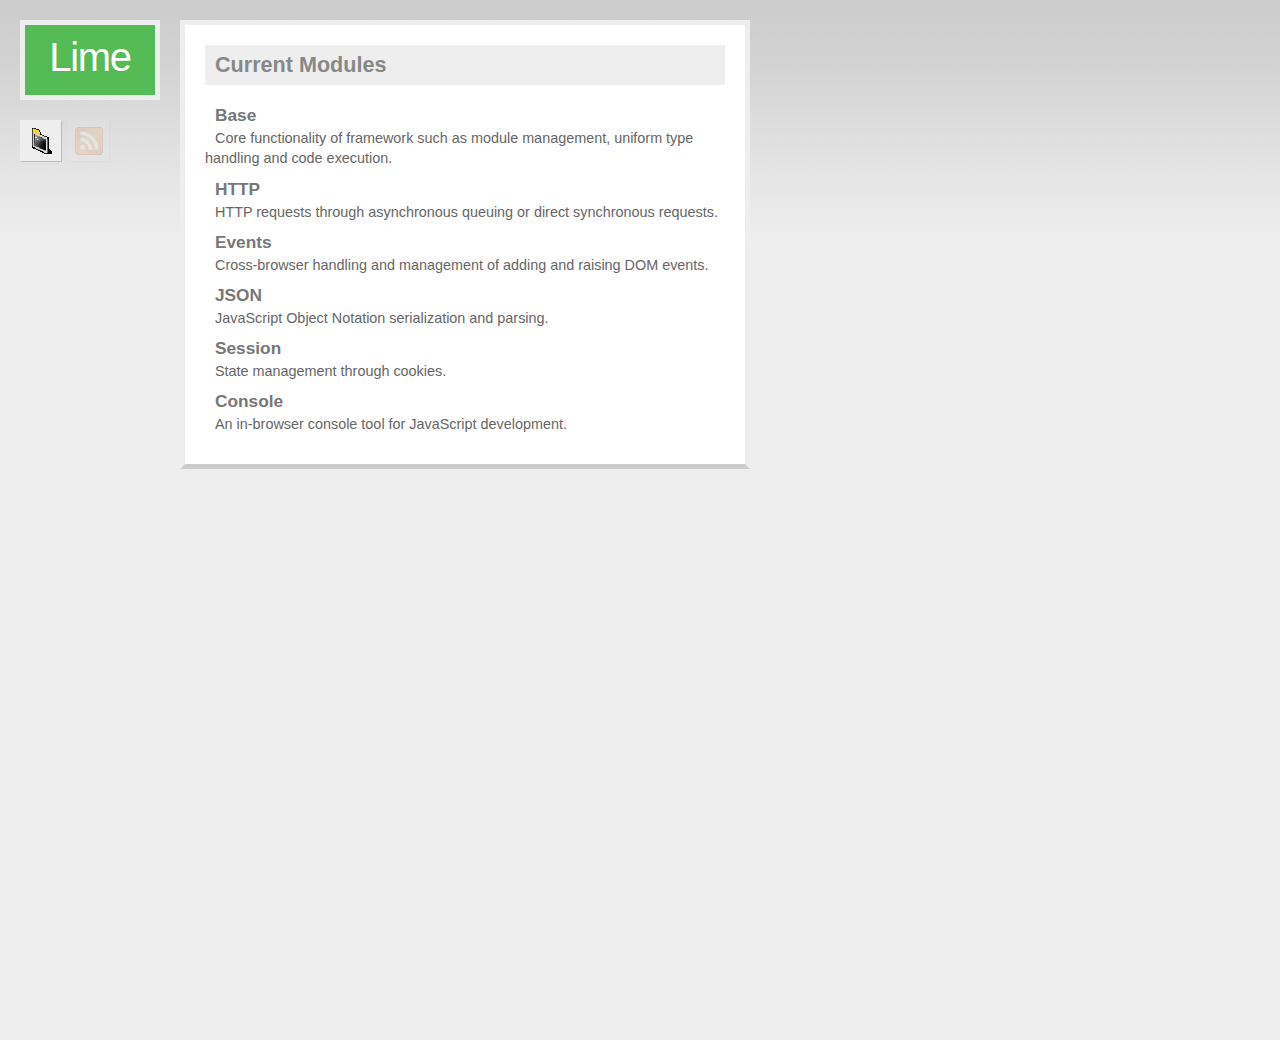
<file: index.htm>
<html>
  <head>

    <title>Lime - Lightweight Interactive Media Engine. Lime Is Much Easier!</title>
    <meta http-equiv="Content-Type" content="text/html; charset=UTF-8">

    <script type="text/javascript" src="src/base.js"></script>
    <script type="text/javascript" src="src/iframe.js"></script>
    <script type="text/javascript" src="src/testing.js"></script>

    <link rel="stylesheet" type="text/css" media="screen" href="css/base.css" />
    <link rel="stylesheet" type="text/css" media="screen" href="css/console.css" />
    <!--[if IE]><link rel="stylesheet" type="text/css" media="screen" href="css/ie.css" /><![endif]-->

  </head>
  <body>

    <h1>Lime</h1>

    <div class="icon">
      <img src="img/console.gif" width="40" height="40" />
      <img src="img/rss.gif" width="40" height="40" />
      <img src="img/note.gif" width="40" height="40" />
      <img src="img/mail.gif" width="40" height="40" />
      <img src="img/paint.gif" width="40" height="40" />
      <img src="img/chat.gif" width="40" height="40" />
      <img src="img/spell.gif" width="40" height="40" />
      <img src="img/weather.gif" width="40" height="40" />
    </div>

    <div class="info">

      <h2>Current Modules</h2>

      <h4>Base</h4>
      <p>Core functionality of framework such as module management, uniform type handling and code execution.</p>

      <h4>HTTP</h4>
      <p>HTTP requests through asynchronous queuing or direct synchronous requests.</p>

      <h4>Events</h4>
      <p>Cross-browser handling and management of adding and raising DOM events.</p>

      <h4>JSON</h4>
      <p>JavaScript Object Notation serialization and parsing.</p>

      <h4>Session</h4>
      <p>State management through cookies.</p>

      <h4>Console</h4>
      <p>An in-browser console tool for JavaScript development.</p>

    </div>

  </body>
</html>
</file>
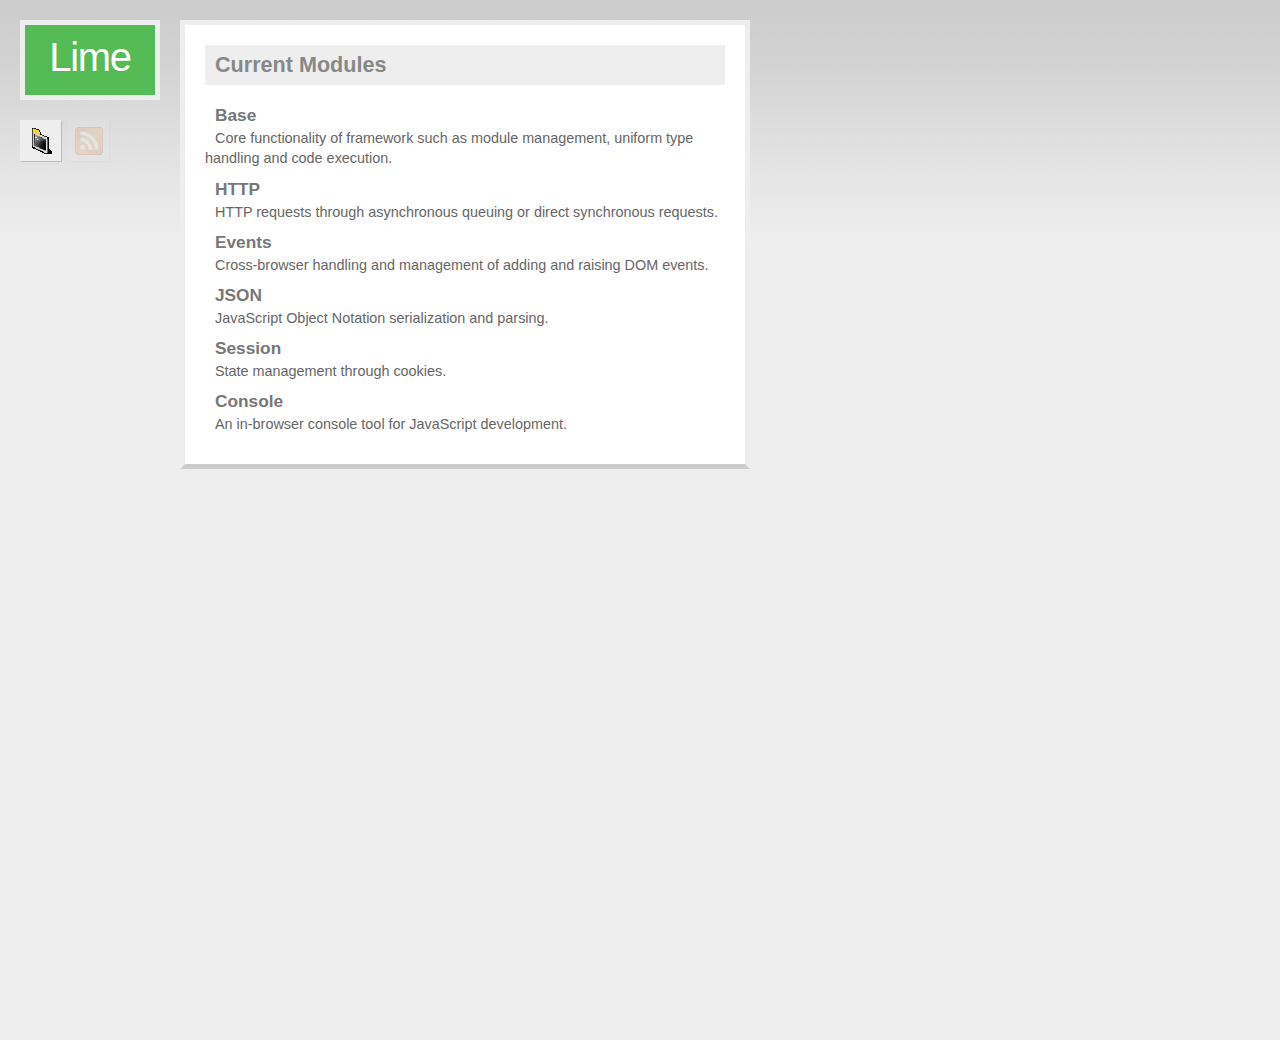
<file: trunk/index.htm>
<html>
	<head>

		<title>Lime - Lightweight Interactive Media Engine. Lime Is Much Easier!</title>
		<meta http-equiv="Content-Type" content="text/html; charset=UTF-8">

		<script type="text/javascript" src="src/base.js"></script>
		<script type="text/javascript" src="src/iframe.js"></script>
		<script type="text/javascript" src="src/testing.js"></script>

		<link rel="stylesheet" type="text/css" media="screen" href="css/base.css" />
		<link rel="stylesheet" type="text/css" media="screen" href="css/console.css" />
		<!--[if IE]><link rel="stylesheet" type="text/css" media="screen" href="css/ie.css" /><![endif]-->

	</head>
	<body>

		<h1>Lime</h1>

		<div class="icon">
			<img src="img/console.gif" width="40" height="40" />
			<img src="img/rss.gif" width="40" height="40" />
			<img src="img/note.gif" width="40" height="40" />
			<img src="img/mail.gif" width="40" height="40" />
			<img src="img/paint.gif" width="40" height="40" />
			<img src="img/chat.gif" width="40" height="40" />
			<img src="img/spell.gif" width="40" height="40" />
			<img src="img/weather.gif" width="40" height="40" />
		</div>

		<div class="info">

			<h2>Current Modules</h2>

			<h4>Base</h4>
			<p>Core functionality of framework such as module management, uniform type handling and code execution.</p>

			<h4>HTTP</h4>
			<p>HTTP requests through asynchronous queuing or direct synchronous requests.</p>

			<h4>Events</h4>
			<p>Cross-browser handling and management of adding and raising DOM events.</p>

			<h4>JSON</h4>
			<p>JavaScript Object Notation serialization and parsing.</p>

			<h4>Session</h4>
			<p>State management through cookies.</p>

			<h4>Console</h4>
			<p>An in-browser console tool for JavaScript development.</p>

		</div>

	</body>
</html>
</file>
<file: css/base.css>
body {background:#eee url('../img/bg.gif') repeat-x fixed; margin:0px; padding:20px; height:1000px;}
body * {margin:0px; padding:0px; -moz-border-radius:9px;}

h1, div {float:left;}
h1, div.icon {position:fixed;}
h1, div.icon img {visibility:hidden;}
div.icon {top:120px; width:150px;}
div.info {position:absolute; left:180px;}

h1 {
  width:130px;
  height:50px;
  padding:10px 0px;
  border:5px solid #eee;
  background:#5b5;
  font:2.5em trebuchet ms, sans-serif;
  color:#fff;
  letter-spacing:-1pt;
  text-align:center;
}

div.icon img {
  margin:0px 2px 2px 0px;
  border:1px solid #bbb;
  border-color:#eee #bbb #bbb #eee;
  -moz-border-radius:2px;
  background:#eee;
}

div.info * {margin-bottom:10px;}
div.info h2 {background:#eee; padding:5px 10px; margin:20px 0px; font-size:1.5em; color:#888;}
div.info h2, div.info p {line-height:1.4em;}
div.info h3, div.info h4, div.info p {text-indent:10px;}
div.info h3, div.info h4 {font-size:1.2em; color:#777;}
div.info h4 {margin-bottom:2px;}
div.info a {color:#585; font-weight:bold;}

div.info {
  width:520px;
  border:5px solid #eee;
  border-bottom-color:#ccc;
  -moz-border-radius:20px;
  padding:0px 20px 20px 20px;
  background:#fff;
  font:0.9em sans-serif;
  color:#666;
}
</file>
<file: css/console.css>
form.console, form.console textarea, form.console input {
  border:1px solid #bbb;
}

form.console {
  background:#ccc;
  z-index:9999;
  position:absolute;
  top:40px;
  right:40px;
  padding:15px;
  width:350px;
  opacity:.8;
  white-space:nowrap;
}

form.console * {
  background:#444;
  font:10px tahoma, sans-serif;
  color:#fff;
  margin:7px 0px;
}

form.console textarea {
  width:350px;
  height:250px;
}

form.console textarea, form.console input {
  padding:3px;
}

form.console select {
  display:block;
  width:100%;
}

form.console option {
  margin:-2px 0px;
}

form.console input {
  height:20px;
}

form.console input.consoleIn {
  width:310px;
}

form.console input.consoleButton {
  width:30px;
  padding-top:1px;
  margin-left:7px;
  cursor:pointer;
}
</file>
<file: css/ie.css>
h1, div.icon {position:absolute;}
h1 {width:137px;}

div.info {left:177px; width:570px;}
div.info * {font:bold;}
div.info p {font:normal;}

form.console {filter:progid:DXImageTransform.Microsoft.Alpha(opacity=80);}
form.console textarea {width:320px;}
form.console input.consoleIn {width:280px;}
</file>
<file: trunk/css/base.css>
body {background:#eee url('../img/bg.gif') repeat-x fixed; margin:0px; padding:20px; height:1000px;}
body * {margin:0px; padding:0px; -moz-border-radius:9px;}

h1, div {float:left;}
h1, div.icon {position:fixed;}
h1, div.icon img {visibility:hidden;}
div.icon {top:120px; width:150px;}
div.info {position:absolute; left:180px;}

h1 {
	width:130px;
	height:50px;
	padding:10px 0px;
	border:5px solid #eee;
	background:#5b5;
	font:2.5em trebuchet ms, sans-serif;
	color:#fff;
	letter-spacing:-1pt;
	text-align:center;
}

div.icon img {
	margin:0px 2px 2px 0px;
	border:1px solid #bbb;
	border-color:#eee #bbb #bbb #eee;
	-moz-border-radius:2px;
	background:#eee;
}

div.info * {margin-bottom:10px;}
div.info h2 {background:#eee; padding:5px 10px; margin:20px 0px; font-size:1.5em; color:#888;}
div.info h2, div.info p {line-height:1.4em;}
div.info h3, div.info h4, div.info p {text-indent:10px;}
div.info h3, div.info h4 {font-size:1.2em; color:#777;}
div.info h4 {margin-bottom:2px;}
div.info a {color:#585; font-weight:bold;}

div.info {
	width:520px;
	border:5px solid #eee;
	border-bottom-color:#ccc;
	-moz-border-radius:20px;
	padding:0px 20px 20px 20px;
	background:#fff;
	font:0.9em sans-serif;
	color:#666;
}
</file>
<file: trunk/css/console.css>
form.console, form.console textarea, form.console input {
	border:1px solid #bbb;
}

form.console {
	background:#ccc;
	z-index:9999;
	position:absolute;
	top:40px;
	right:40px;
	padding:15px;
	width:350px;
	opacity:.8;
	white-space:nowrap;
}

form.console * {
	background:#444;
	font:10px tahoma, sans-serif;
	color:#fff;
	margin:7px 0px;
}

form.console textarea {
	width:350px;
	height:250px;
}

form.console textarea, form.console input {
	padding:3px;
}

form.console select {
	display:block;
	width:100%;
}

form.console option {
	margin:-2px 0px;
}

form.console input {
	height:20px;
}

form.console input.consoleIn {
	width:310px;
}

form.console input.consoleButton {
	width:30px;
	padding-top:1px;
	margin-left:7px;
	cursor:pointer;
}
</file>
<file: trunk/css/ie.css>
h1, div.icon {position:absolute;}
h1 {width:137px;}

div.info {left:177px; width:570px;}
div.info * {font:bold;}
div.info p {font:normal;}

form.console {filter:progid:DXImageTransform.Microsoft.Alpha(opacity=80);}
form.console textarea {width:320px;}
form.console input.consoleIn {width:280px;}
</file>
